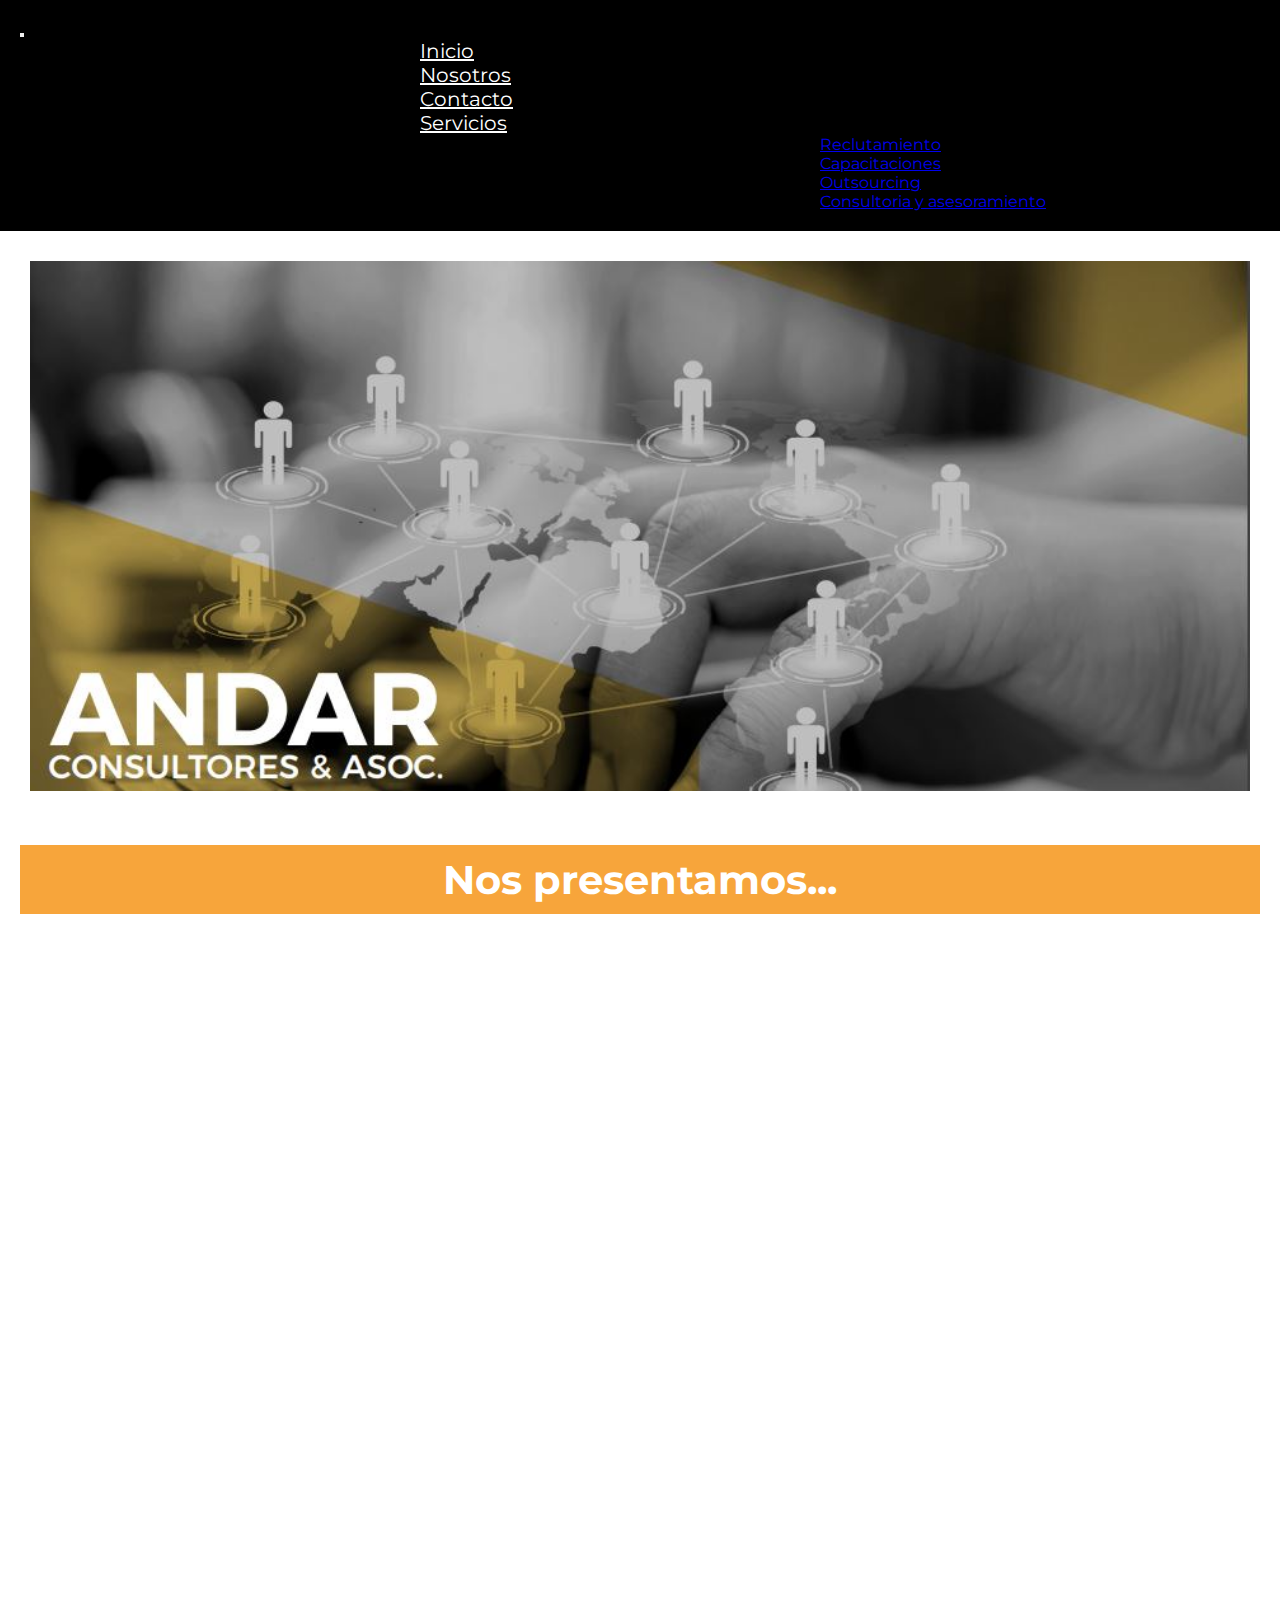
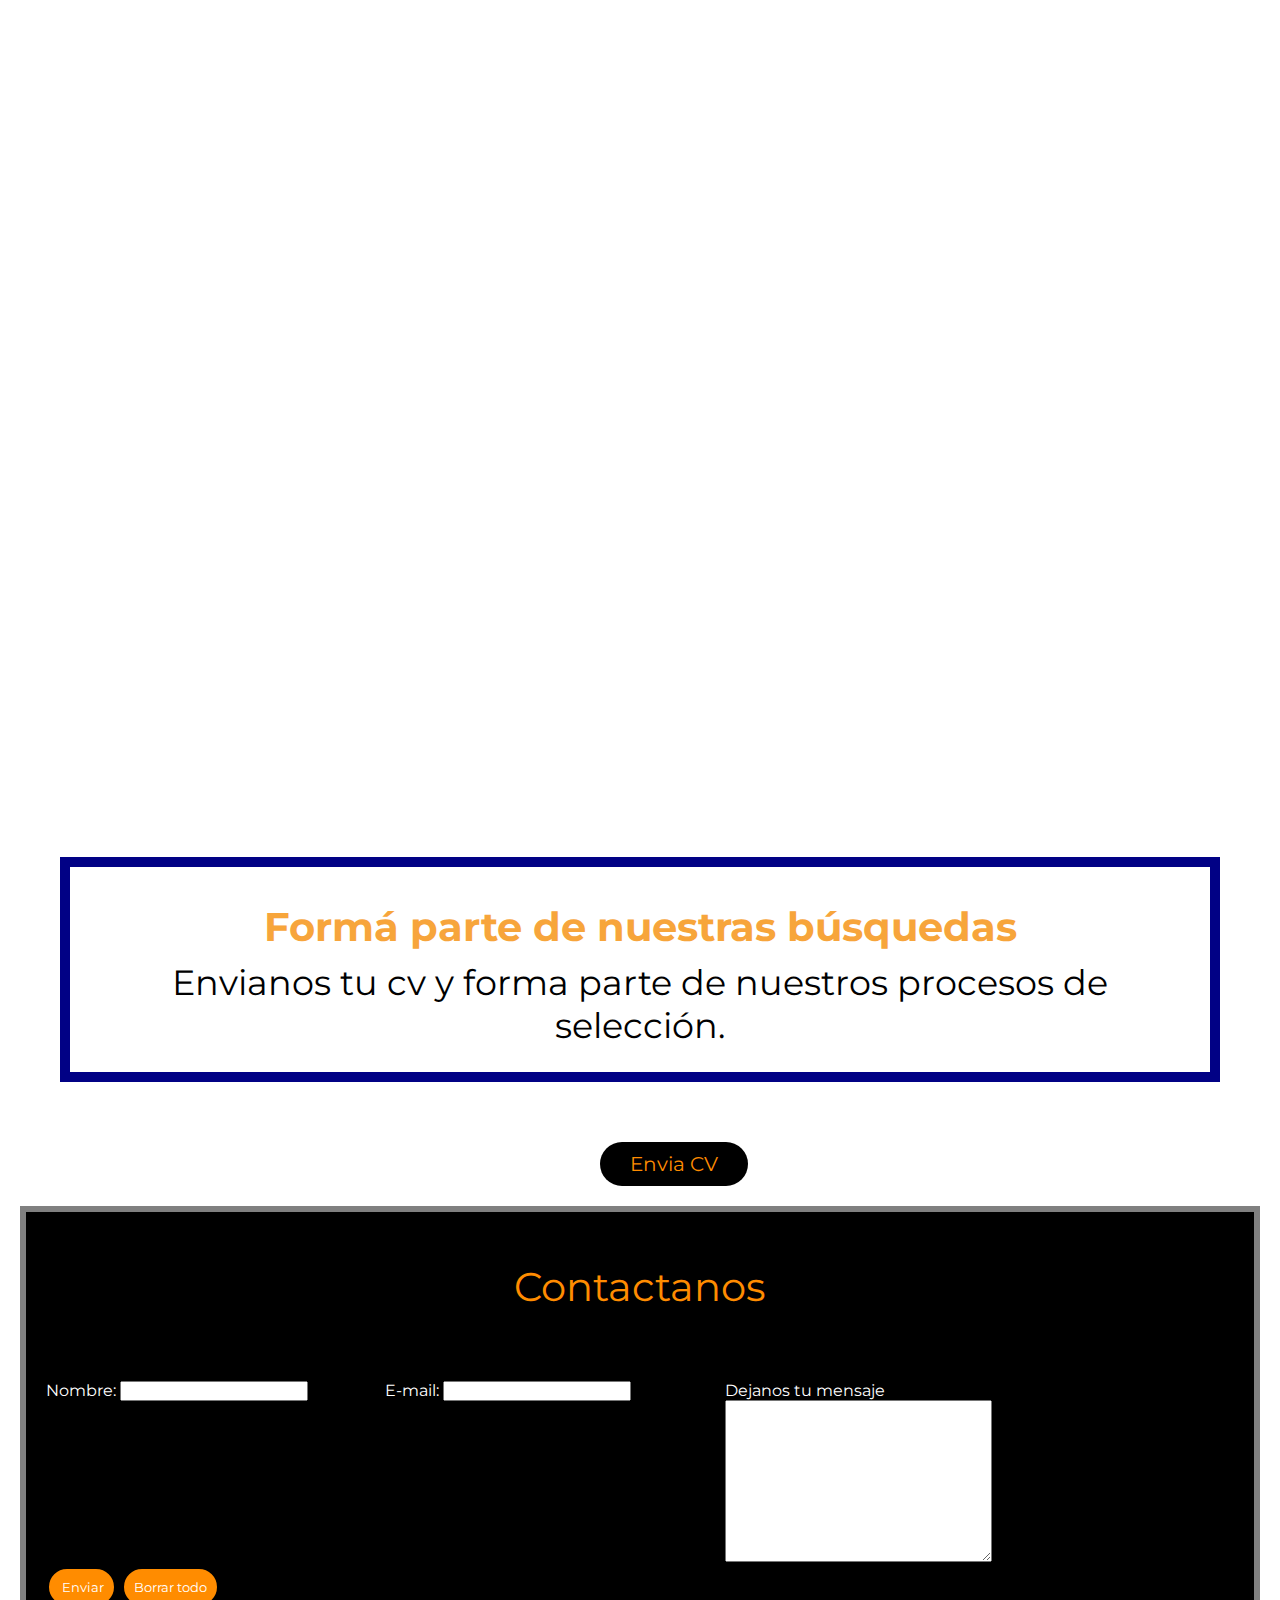
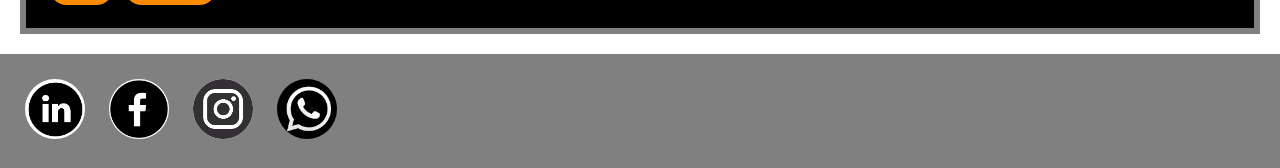
<file: index.html>
<!DOCTYPE html>
<html lang="en">
<head>
    <meta charset="UTF-8">
    <meta http-equiv="X-UA-Compatible" content="IE=edge">
    <meta name="viewport" content="width=device-width, initial-scale=1.0">
    <!-- CSS only -->
<link href="https://cdn.jsdelivr.net/npm/bootstrap@5.2.0-beta1/dist/css/bootstrap.min.css" rel="stylesheet" integrity="sha384-0evHe/X+R7YkIZDRvuzKMRqM+OrBnVFBL6DOitfPri4tjfHxaWutUpFmBp4vmVor" crossorigin="anonymous">
    <title>andar-consultores</title>
    <link rel="shortcut icon" href="./img/logo.jpg" type="image/x-icon">
    <link rel="preconnect" href="https://fonts.googleapis.com">
    <link rel="preconnect" href="https://fonts.gstatic.com" crossorigin>
    <link href="https://fonts.googleapis.com/css2?family=Cabin&family=Cookie&family=Handlee&family=Hubballi&family=Montserrat:wght@600&family=Oleo+Script+Swash+Caps&family=Satisfy&display=swap" rel="stylesheet">
    <link
    rel="stylesheet"
    href="https://cdnjs.cloudflare.com/ajax/libs/animate.css/4.1.1/animate.min.css"
  />
  <link href="https://unpkg.com/aos@2.3.1/dist/aos.css" rel="stylesheet">
    <link rel="stylesheet" href="./scss/style.css">
</head>
<body>

  <nav class="navbar navbar-expand-lg bg-light">
    <div class="container-fluid">
      <a class="navbar-brand" href="#"></a>
      <button class="navbar-toggler" type="button" data-bs-toggle="collapse" data-bs-target="#navbarNavDropdown" aria-controls="navbarNavDropdown" aria-expanded="false" aria-label="Toggle navigation">
        <span class="navbar-toggler-icon"></span>
      </button>
      <div class="collapse navbar-collapse" id="navbarNavDropdown">
        <ul class="navbar-nav">
          <li class="nav-item">
            <a class="nav-link" aria-current="page" href="./index.html">Inicio</a>
          </li>
          <li class="nav-item">
            <a class="nav-link" href="#nosotros">Nosotros</a>
          </li>
          <li class="nav-item">
            <a class="nav-link" href="#">Contacto</a>
          </li>
          <li class="nav-item dropdown">
            <a class="nav-link dropdown-toggle" href="#" id="navbarDropdownMenuLink" role="button" data-bs-toggle="dropdown" aria-expanded="false">
              Servicios
            </a>
            <ul class="dropdown-menu" aria-labelledby="navbarDropdownMenuLink">
                  <li><a class="dropdown-item" href="./html/reclutamiento.html" target="_blank">Reclutamiento</a></li>
                  <li><a class="dropdown-item" href="./html/capacitaciones.html" target="_blank">Capacitaciones</a></li>
                  <li><a class="dropdown-item" href="./html/outsourcing.html" target="_blank">Outsourcing</a></li>
                  <li><a class="dropdown-item" href="./html/consultoria-asesoramiento.html" target="_blank">Consultoria y asesoramiento</a></li>
                  
            </ul>
          </li>
        </ul>
       </div>
    </div>
  
  </nav>

  <div class="portada">
    <img src="./img/imagen-portada.jpg" alt="andar">
  </div>

<div id="nosotros">
  <h1 class="animate__animated animate__zoomIn">Nos presentamos...</h1>
</div>


<div class="row row-cols-1 row-cols-md-2 g-4">
  <div data-aos="flip-left"data-aos-duration="2000" class="col">
    <div class="card">
      <img src="./img/quienes-somos.jpg" class="card-img-top" alt="somos">
      <div class="card-body">
        <h5 class="card-title">Nosotros</h5>
        <p class="card-text">Somos un grupo de profesionales orientados a brindar soluciones y asesoría en
          el campo del Capital Humano y
          Seguridad e Higiene del Trabajo.</p>
      </div>
    </div>
  </div>
  <div data-aos="flip-right" data-aos-duration="2000" class="col">
    <div class="card">
      <img src="./img/trabajo-equipo.jpg" class="card-img-top" alt="equipo">
      <div class="card-body">
        <h5 class="card-title">Como lo hacemos</h5>
        <p class="card-text">Brindamos soluciones personalizadas, prácticas y de valor.
          Trabajando en equipo, alineados a
          tus necesidades, con flexibilidad y
          responsabilidad.</p>
      </div>
    </div>
  </div>
  
</div>

<section class="cv">
  <h3>Formá parte de nuestras búsquedas</h3>
  <p>Envianos tu cv y forma parte de nuestros procesos de selección.  </p>
</section>

<div>
  <a class="enviar-cv"  href="mailto:consultores.andar@gmail"> Envia CV</a>
</div>

<div class="contacto">

<p class="contac"> Contactanos</p>

<div class="box-form">
<form class="formulario" action= "https://formsubmit.co/ romicatencio@gmail.com" method="POST" >


<div>
<label for="nombre"> Nombre:</label>
<input type="text" name="nombre" id="nombre">

</div>

<div>
  <label class="email" for="email"> E-mail:</label>
  <input type="text" name="email" id="email">
</div>

<div>
  <p>Dejanos tu mensaje</p>
  <textarea name="comentario" id="comentarios" cols="30" rows="10"> </textarea>
</div>

<div>
  <input type="submit" value= " Enviar" class="envio">
  <input type="reset" value="Borrar todo" class="envio">
</div>

<input type="hidden" name="_next" value="exito.html">
<input type="hidden" name="_captcha" value="false">
</form>
</div>
</div>

  

  

<footer>

  <a href="https://www.linkedin.com/company/andar-consultores/" target="_blank"> <img src="./img/linkedin-negro.png" alt="linkedin"></a>
  <a href="https://www.facebook.com/search/top?q=andar%20consultores" target="_blank"> <img src="./img/face-negro.png" alt="face"></a>
  <a href="https://www.instagram.com/andarconsultores/" target="_blank"> <img src="./img/instagram-negro.png" alt="inst"></a>
  <a href="https://wa.me/54111564049314">
    <img src="./img/logo-what-negro.jpg" alt="cel"></a>
  </div>

</footer>

<!-- JavaScript Bundle with Popper -->
<script src="https://cdn.jsdelivr.net/npm/bootstrap@5.2.0-beta1/dist/js/bootstrap.bundle.min.js" integrity="sha384-pprn3073KE6tl6bjs2QrFaJGz5/SUsLqktiwsUTF55Jfv3qYSDhgCecCxMW52nD2" crossorigin="anonymous"></script>
<script src="https://unpkg.com/aos@2.3.1/dist/aos.js"></script>
<script>
  AOS.init();
</script>
</body>
</html>
</file>
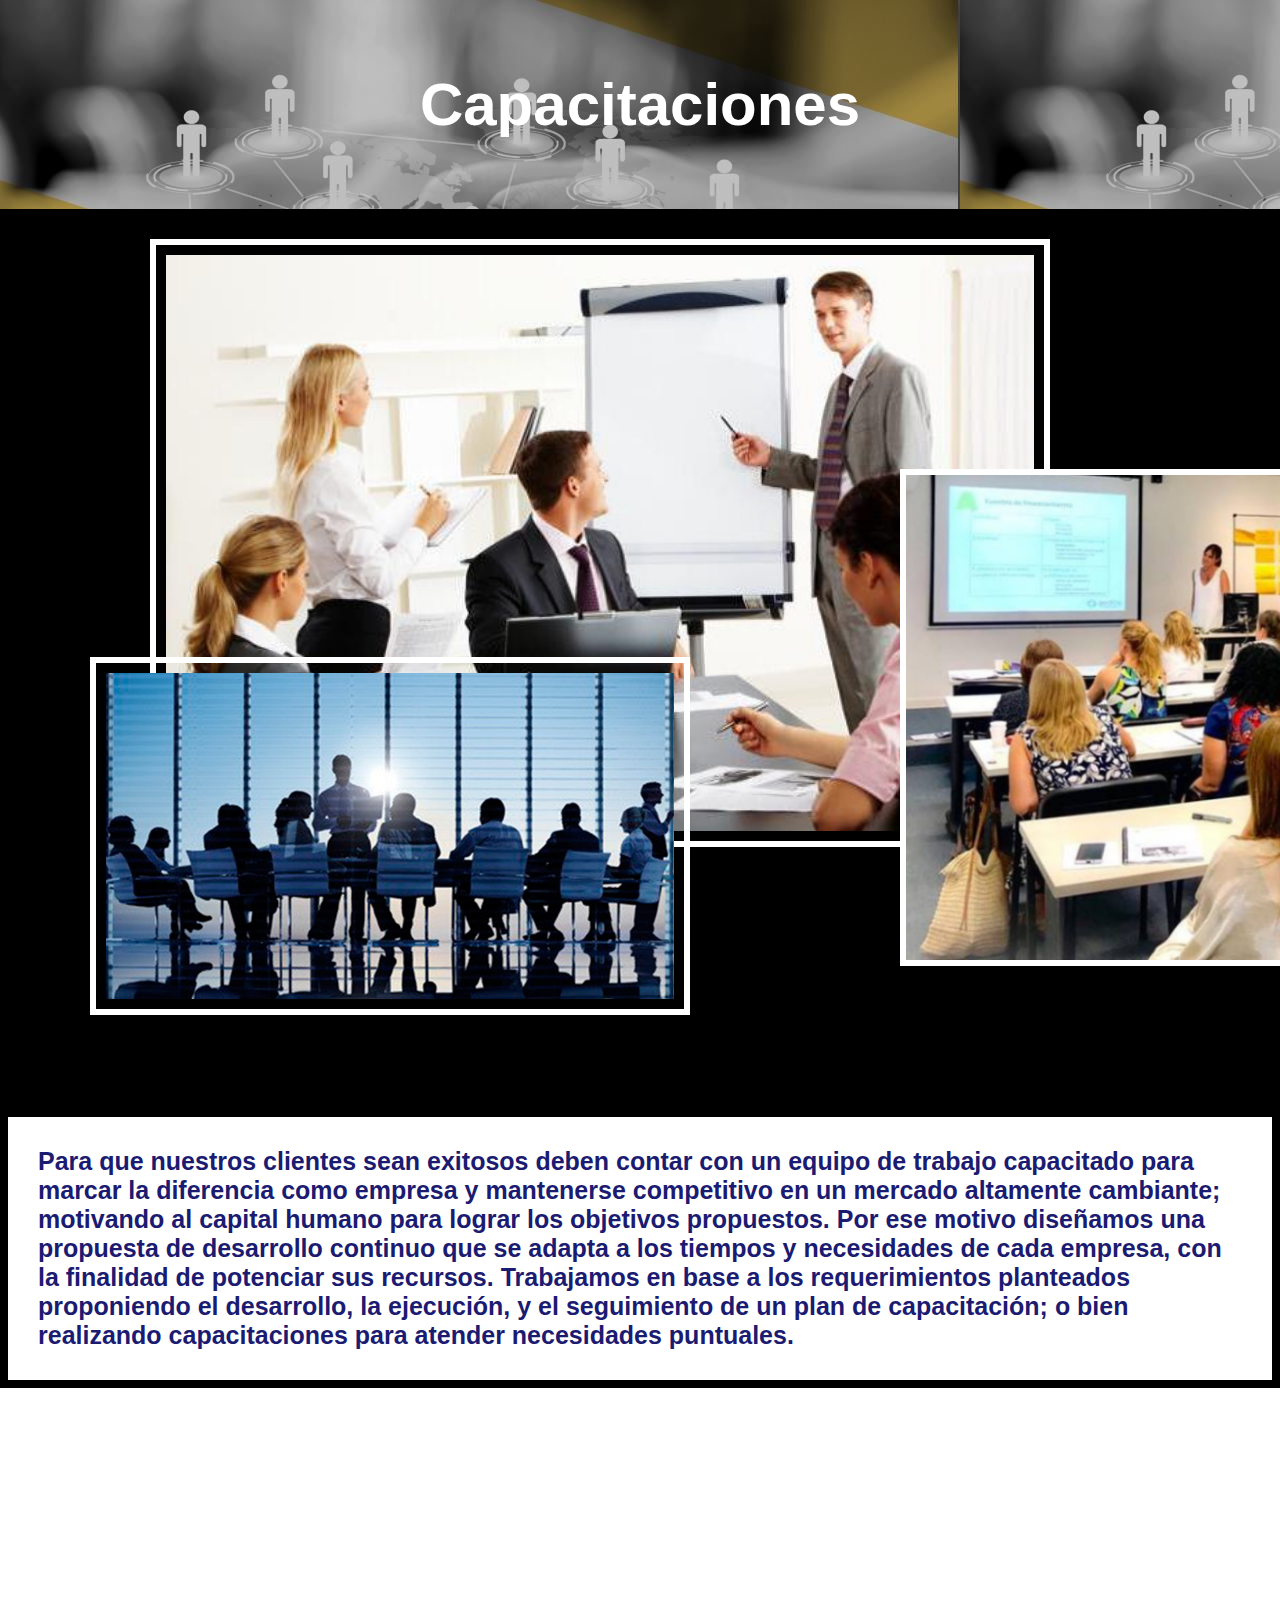
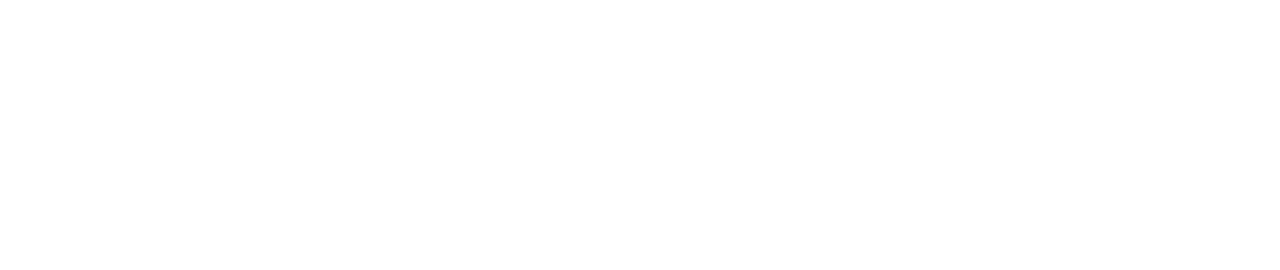
<file: html/capacitaciones.html>
<!DOCTYPE html>
<html lang="en">
<head>
    <meta charset="UTF-8">
    <meta http-equiv="X-UA-Compatible" content="IE=edge">
    <meta name="viewport" content="width=device-width, initial-scale=1.0">
    <title>capacitaciones</title>
    <link rel="shortcut icon" href="../img/logo.jpg" type="image/x-icon">
    <link rel="stylesheet" href="../scss/style.css">
</head>
<body>
    

<h1 class="titulo-cap">
    Capacitaciones
</h1>



<div class="box-cap">
    
    <img class="img-1" src="../img/capacitaciones.jpg" alt="capacitaciones">
    <img class="img-2"  src="../img/capacitaciones-2.jpg.crdownload" alt="cpacitaciones-2">
    <img class="img-3"  src="../img/capacitaciones-3.png" alt="capacitaciones-3">
    
</div>

<div class="explicacion-cap">
<p>Para que nuestros clientes sean exitosos deben contar con un equipo de trabajo
    capacitado para marcar la diferencia como empresa y mantenerse competitivo
    en un mercado altamente cambiante; motivando al capital humano para lograr
    los objetivos propuestos.
    Por ese motivo diseñamos una propuesta de desarrollo continuo que se adapta
    a los tiempos y necesidades de cada empresa, con la finalidad de potenciar sus
    recursos.
    Trabajamos en base a los requerimientos planteados proponiendo el desarrollo,
    la ejecución, y el seguimiento de un plan de capacitación; o bien realizando
    capacitaciones para atender necesidades puntuales. 
    </p></div>

</body>
</html>
</file>
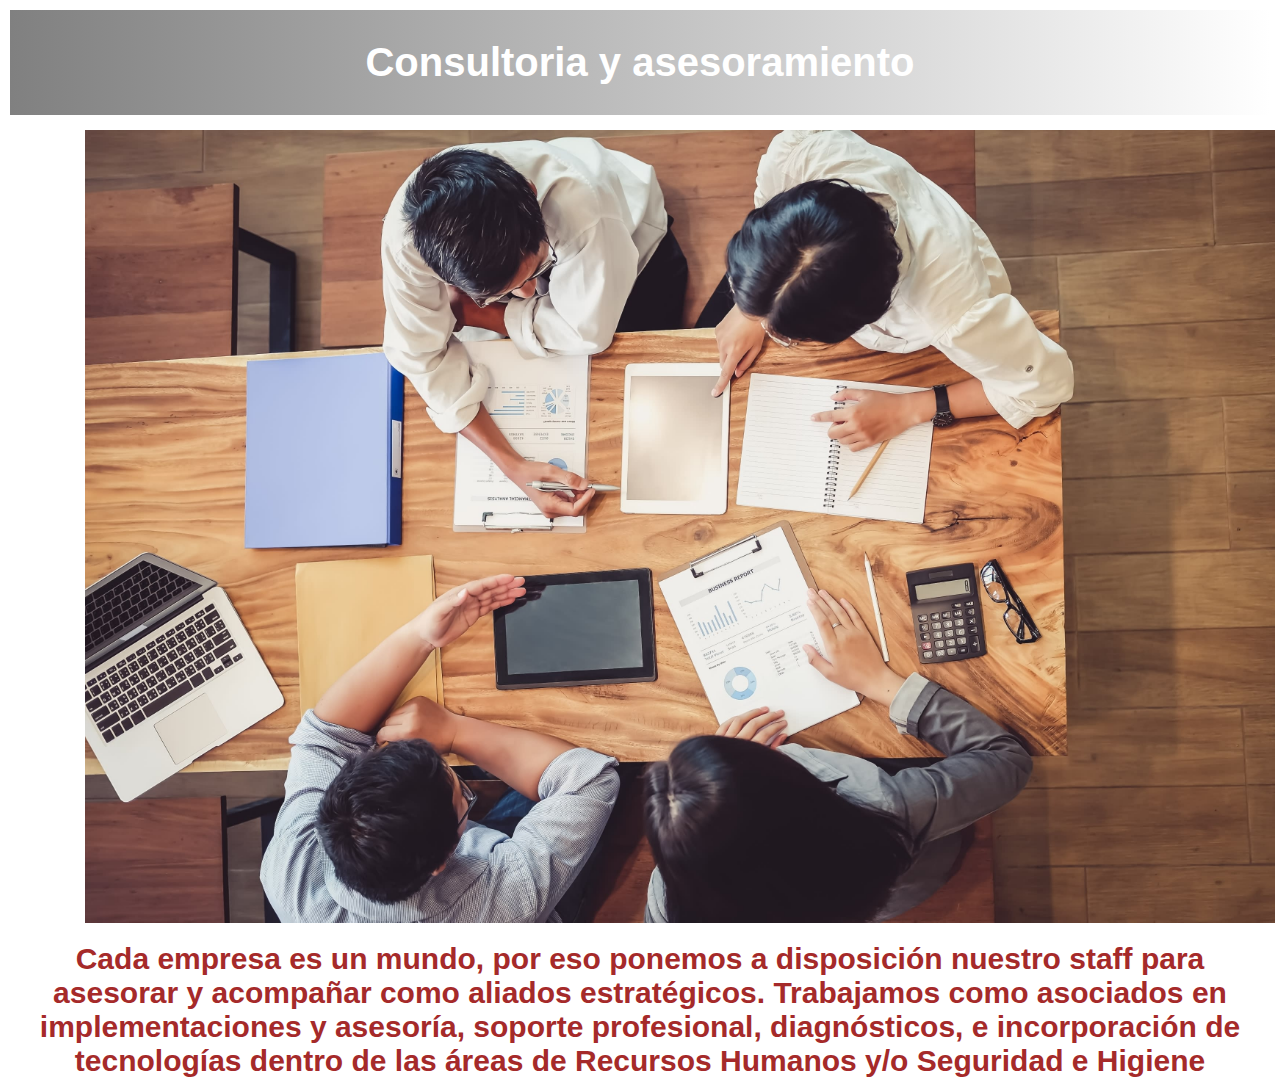
<file: html/consultoria-asesoramiento.html>
<!DOCTYPE html>
<html lang="en">
<head>
    <meta charset="UTF-8">
    <meta http-equiv="X-UA-Compatible" content="IE=edge">
    <meta name="viewport" content="width=device-width, initial-scale=1.0">
    <title>consultoria-asesoramiento</title>
    <link rel="shortcut icon" href="../img/logo.jpg" type="image/x-icon">
    <link rel="stylesheet" href="../scss/style.css">
</head>
<body>
     
    <h1 class="titulo-con"> Consultoria y asesoramiento</h1>

<div class="img-con">

    <img src="../img/asesoramiento.jpg" alt="asesoramiento">
    <p>Cada empresa es un mundo, por eso ponemos a disposición nuestro staff para
        asesorar y acompañar como aliados estratégicos.
        Trabajamos como asociados en implementaciones y asesoría, soporte profesional, diagnósticos, e incorporación de tecnologías dentro de las áreas de
        Recursos Humanos y/o Seguridad e Higiene</p>

</div>

</body>
</html>
</file>
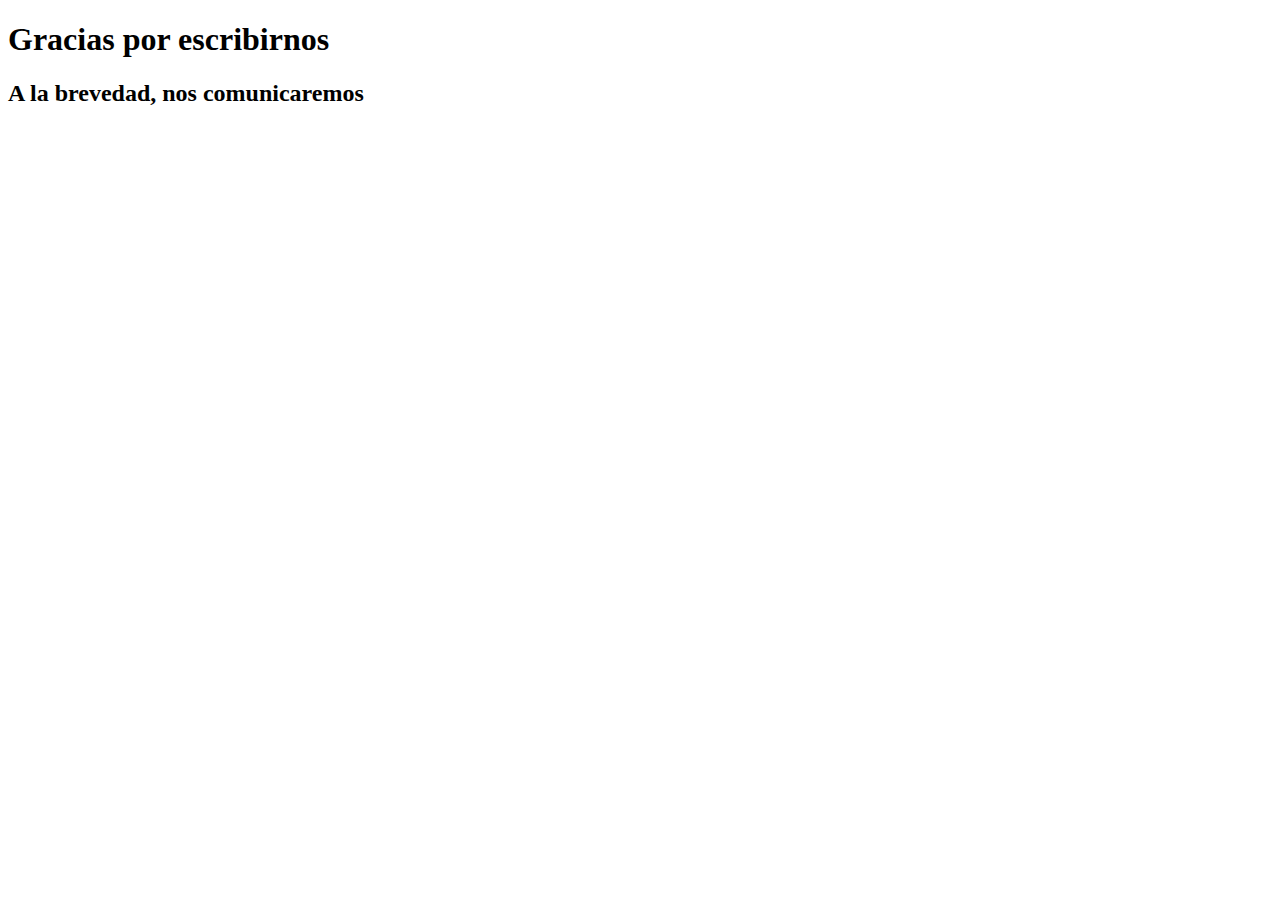
<file: html/exito.html>
<!DOCTYPE html>
<html lang="en">
<head>
    <meta charset="UTF-8">
    <meta http-equiv="X-UA-Compatible" content="IE=edge">
    <meta name="viewport" content="width=device-width, initial-scale=1.0">
    <title>Document</title>
</head>
<body>
    <h1>Gracias por escribirnos</h1>
    <h2>A la brevedad, nos comunicaremos</h2>
</body>
</html>
</file>
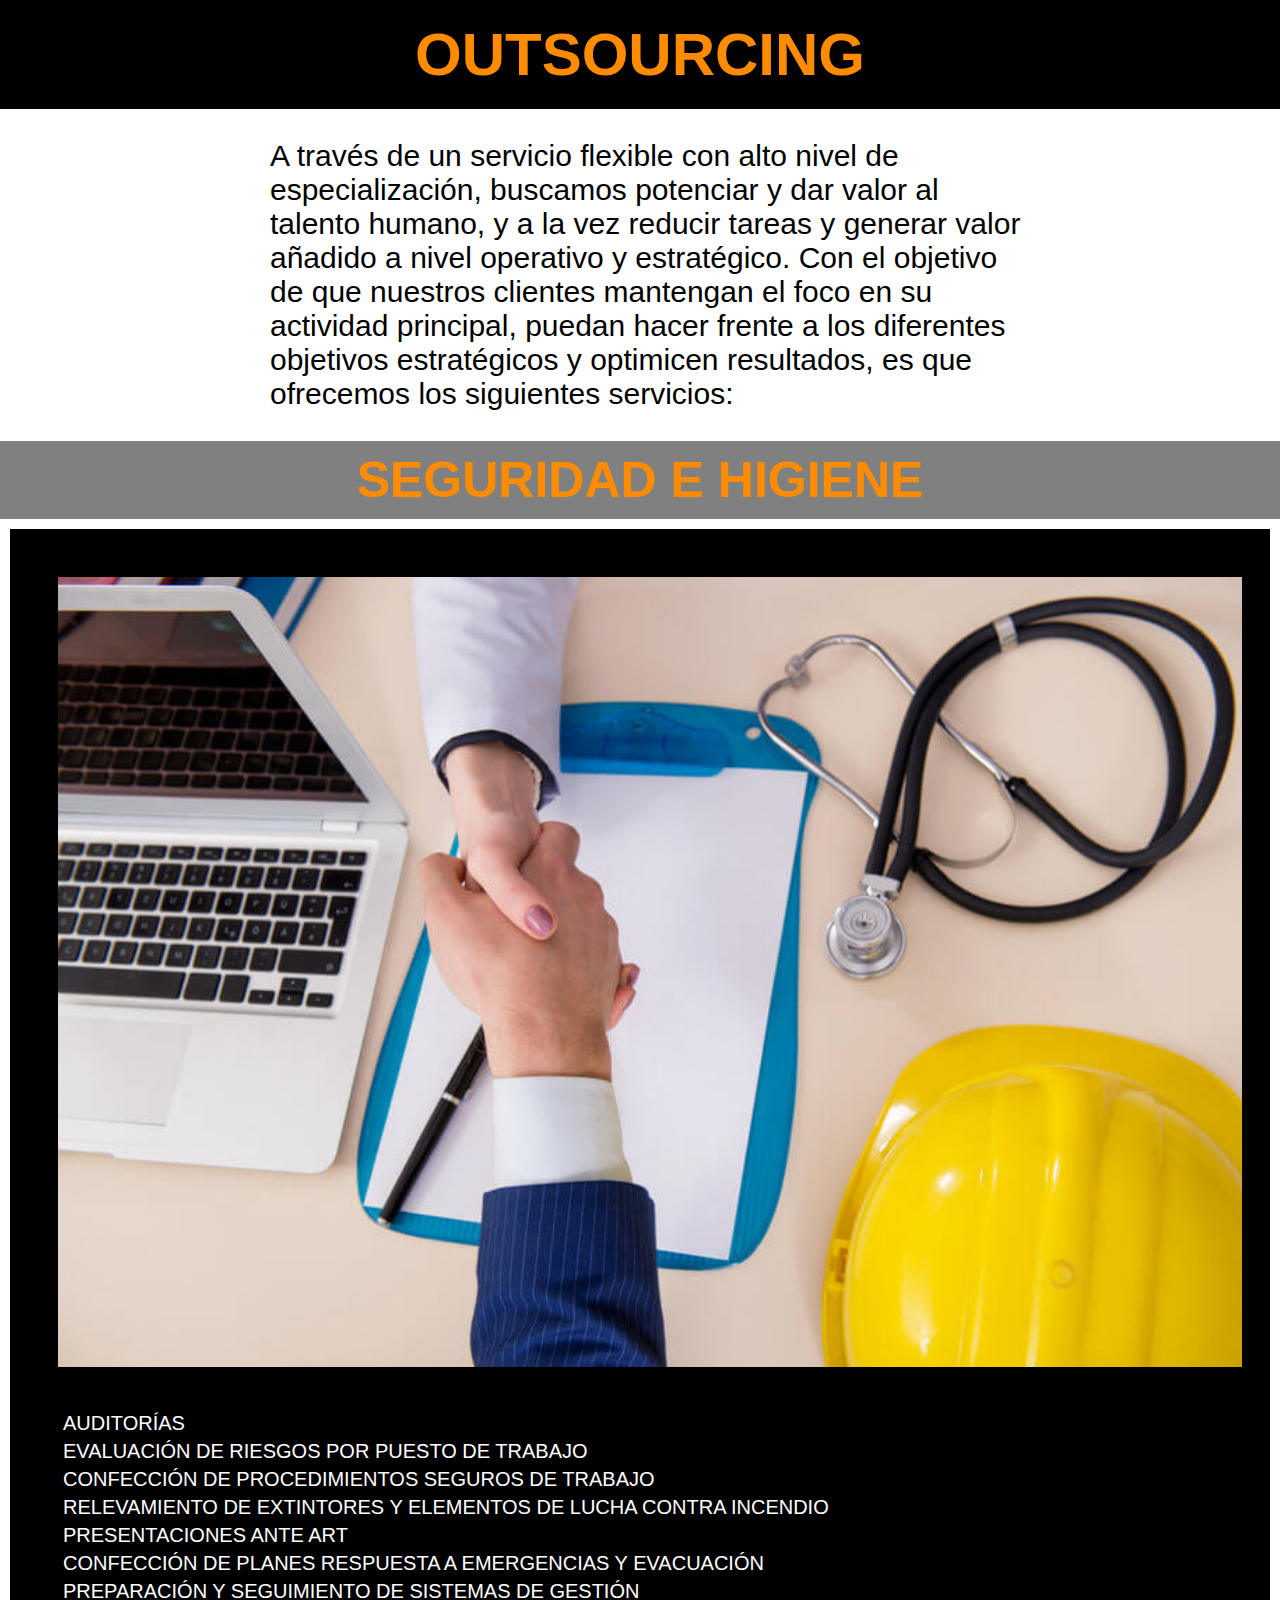
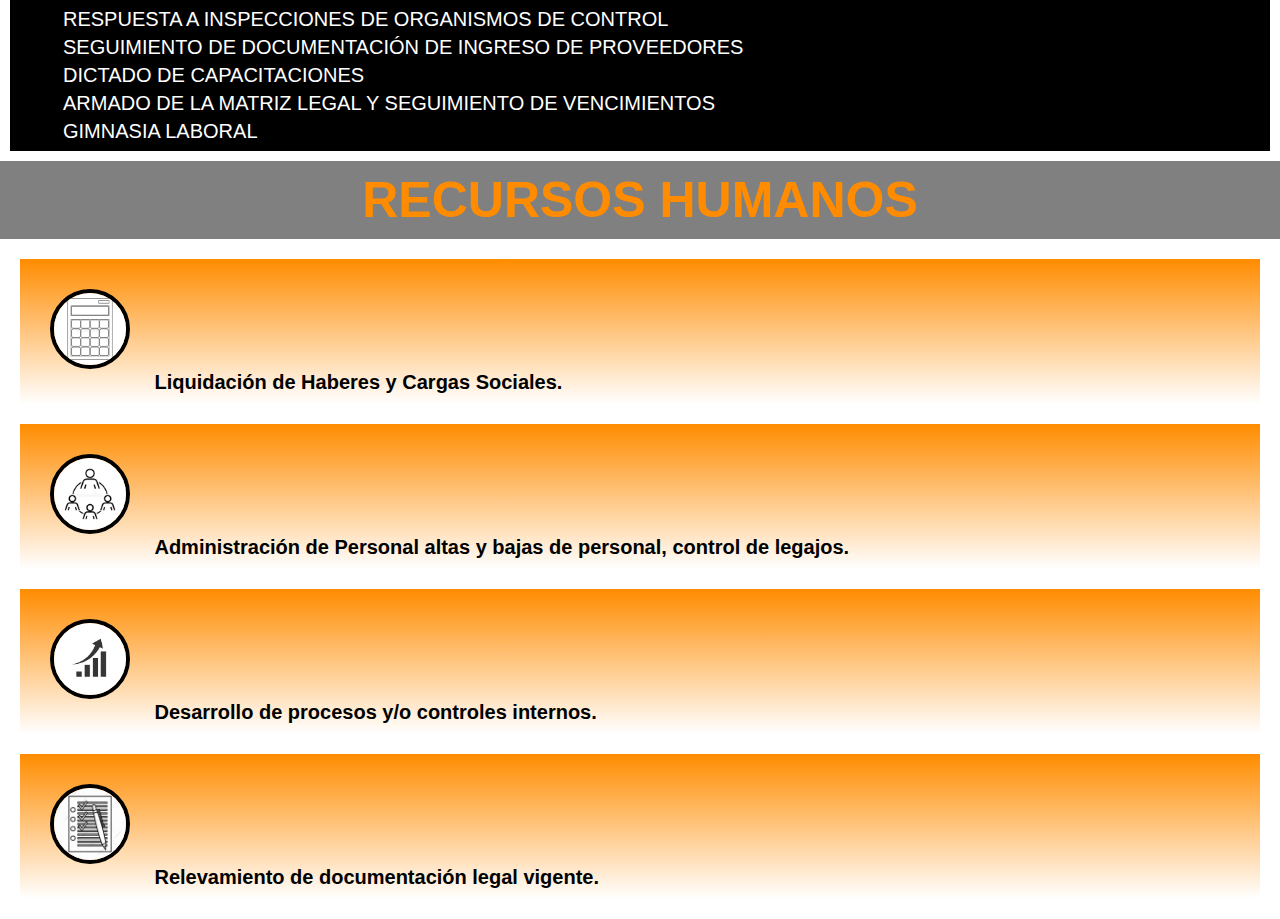
<file: html/outsourcing.html>
<!DOCTYPE html>
<html lang="en">
<head>
    <meta charset="UTF-8">
    <meta http-equiv="X-UA-Compatible" content="IE=edge">
    <meta name="viewport" content="width=device-width, initial-scale=1.0">
    <title>outsourcing</title>
    <link rel="shortcut icon" href="../img/logo.jpg" type="image/x-icon">
    <link rel="stylesheet" href="../scss/style.css">
</head>
<body>
    <div class="out">
        <h1>
            OUTSOURCING
        </h1>

        <p>
            A través de un servicio flexible con alto nivel de especialización, buscamos
potenciar y dar valor al talento humano, y a la vez reducir tareas y generar valor
añadido a nivel operativo y estratégico.
Con el objetivo de que nuestros clientes mantengan el foco en su actividad
principal, puedan hacer frente a los diferentes objetivos estratégicos y optimicen resultados, es que ofrecemos los siguientes servicios: 
        </p>
    </div>
 <div class="titulo-seguridad">
    <h3>SEGURIDAD E HIGIENE</h3>
 </div>
 <div class="seguridad">
    
        <img class="img-seguridad" src="../img/seguridad.jpg" alt="seguridad">
        
        <div class="p-seguridad">
            <p>AUDITORÍAS</p>
           <p>EVALUACIÓN DE
                RIESGOS POR PUESTO
                DE TRABAJO</p>
               <p>CONFECCIÓN
                DE PROCEDIMIENTOS
                SEGUROS DE
                 TRABAJO</p>
               <p>RELEVAMIENTO
                DE EXTINTORES Y
               ELEMENTOS DE LUCHA
               CONTRA INCENDIO</p>
             <p>PRESENTACIONES
                ANTE ART</p>
                <p>CONFECCIÓN DE
                PLANES RESPUESTA A
                EMERGENCIAS Y
                EVACUACIÓN</p>
              <p>PREPARACIÓN
                Y SEGUIMIENTO DE
                SISTEMAS DE GESTIÓN
            </p>
            <p>RESPUESTA A
                INSPECCIONES DE
                ORGANISMOS DE
                CONTROL</p>
                <p>SEGUIMIENTO DE
                DOCUMENTACIÓN DE
                INGRESO DE
                PROVEEDORES</p>
               <p>DICTADO DE
                CAPACITACIONES</p>
                <p>ARMADO DE LA
                MATRIZ LEGAL Y
                SEGUIMIENTO DE
                VENCIMIENTOS</p>
               <p>GIMNASIA
                LABORAL</p>    
            
                
            </div>
    
    
</div>

    <div class="humanos">
        <h2>RECURSOS HUMANOS</h2>
        <div class="img-recursos"> <img src="../img/calculadora.jpg" alt="cal"> <h3> Liquidación de Haberes y Cargas Sociales.</h3></div>
        <div class="img-recursos"> <img src="../img/administracion.jpg" alt="ad"> <h3>Administración de Personal altas y bajas
            de personal, control de legajos.</h3></div>
        <div class="img-recursos"> <img src="../img/crecimiento.webp" alt="crec"> <h3>Desarrollo de procesos y/o controles
            internos. </h3></div>
        <div class="img-recursos"> <img src="../img/anotador.jpg" alt="ano"> <h3>Relevamiento de documentación legal
            vigente.</h3></div>
    </div>
</body>
</html>
</file>
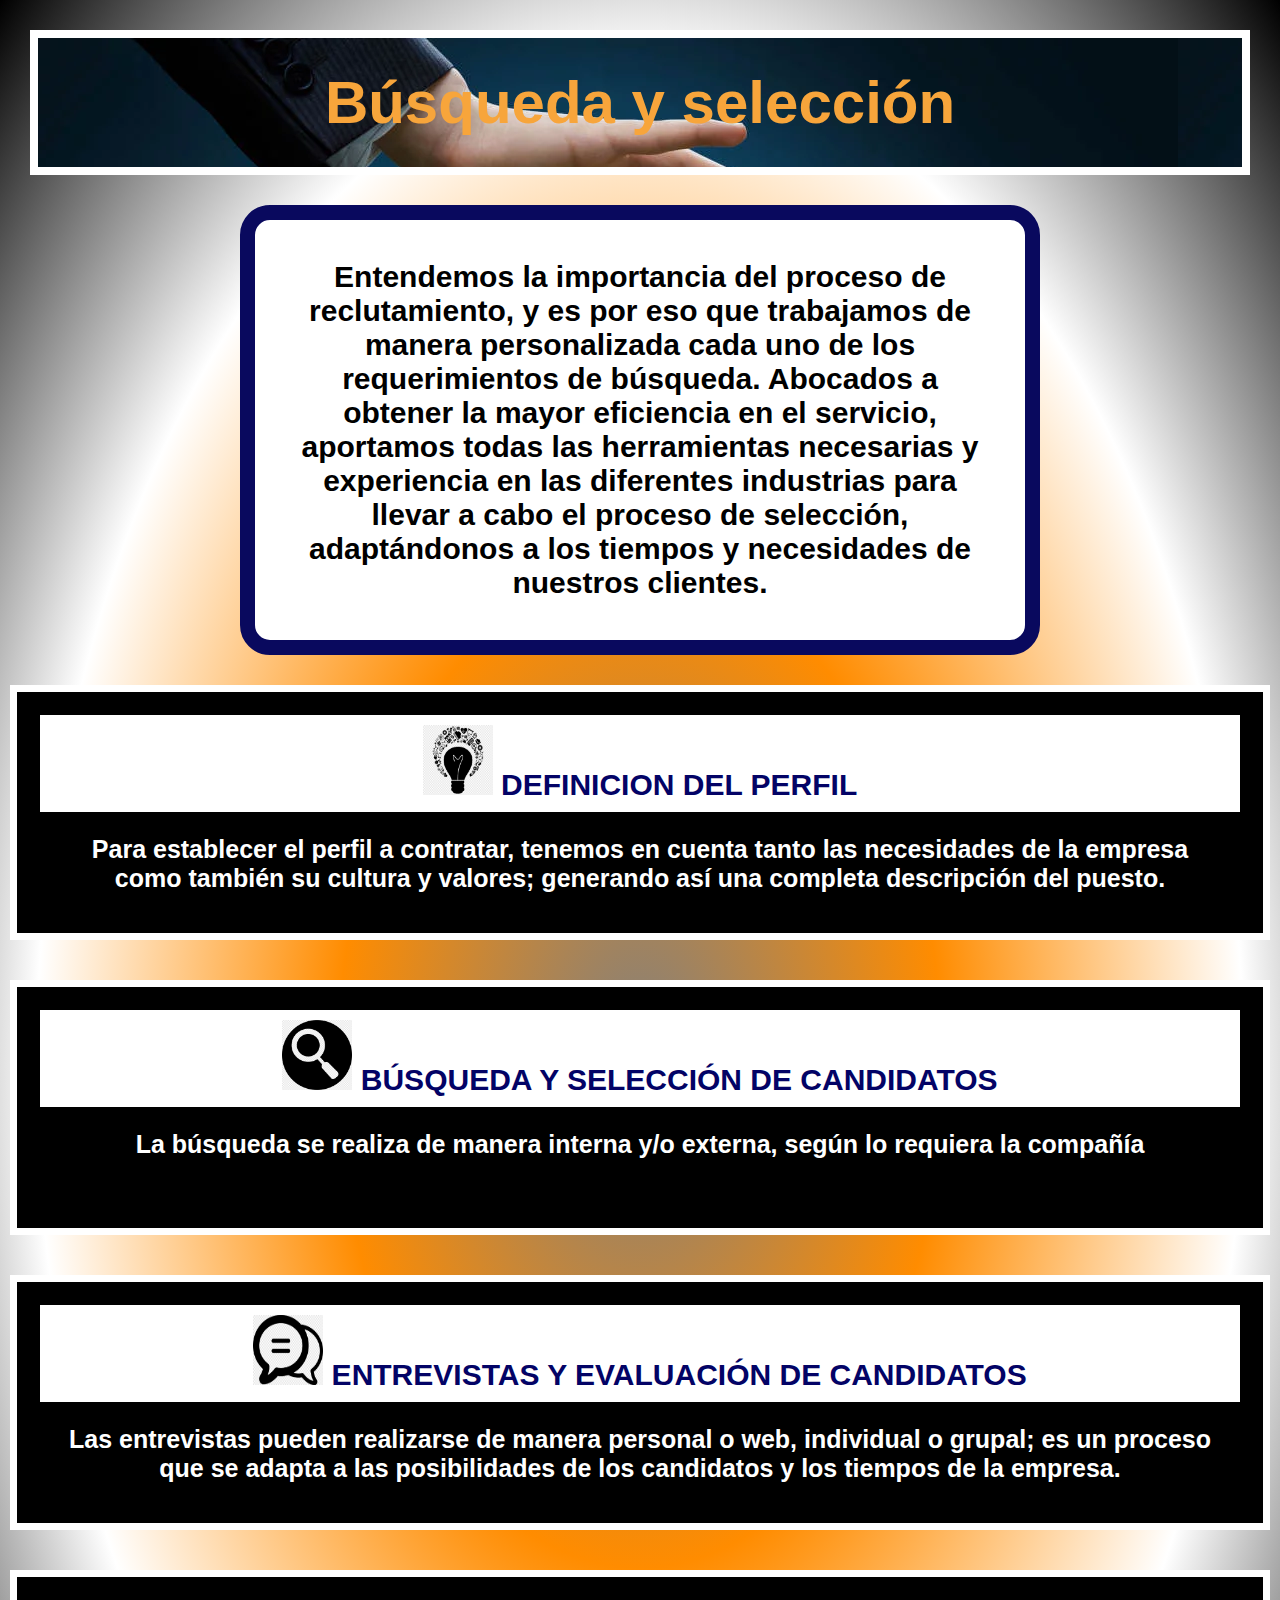
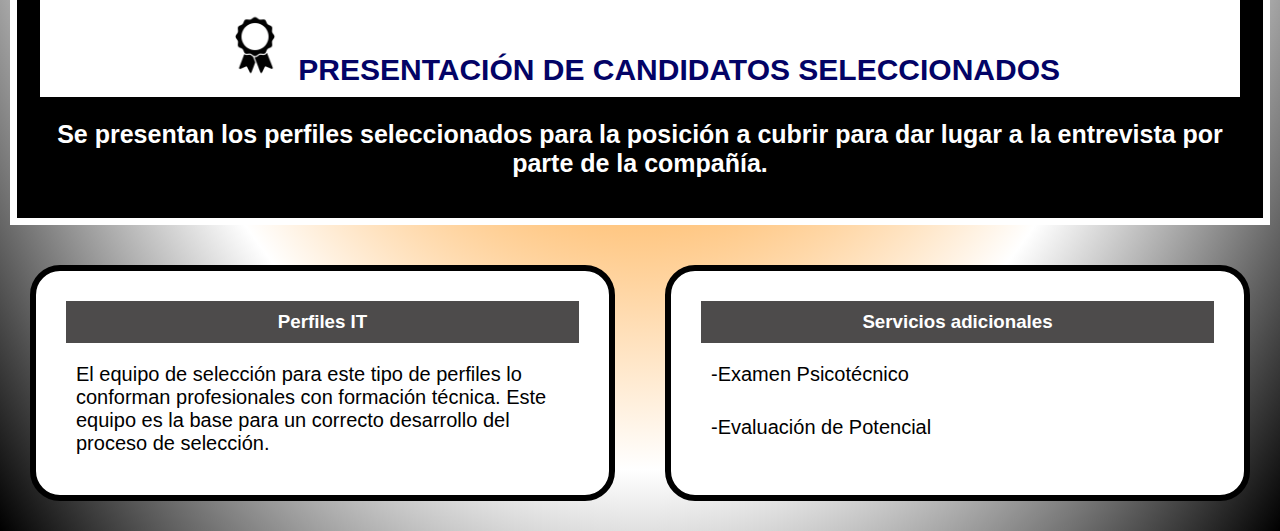
<file: html/reclutamiento.html>
<!DOCTYPE html>
<html lang="en">
<head>
    <meta charset="UTF-8">
    <meta http-equiv="X-UA-Compatible" content="IE=edge">
    <meta name="viewport" content="width=device-width, initial-scale=1.0">
    <link rel="shortcut icon" href="../img/logo.jpg" type="image/x-icon">
    <link rel="stylesheet" href="../scss/style.css">
    <title>reclutamiento</title>
</head>
<body class="box-recl">
    
    <h1 class="tit-recl"> Búsqueda y selección</h1>

    <div class="busqueda">
           
           <p>Entendemos la importancia del proceso de reclutamiento, y es por eso que
            trabajamos de manera personalizada cada uno de los requerimientos de
            búsqueda.
            Abocados a obtener la mayor eficiencia en el servicio, aportamos todas las herramientas necesarias y experiencia en las diferentes industrias para llevar a cabo el
            proceso de selección, adaptándonos a los tiempos y necesidades de nuestros
            clientes.</p>
    </div>

    <section class="item">
          <div class="item-1">
            <h3> <img src="../img/foco.png" alt="foco"> DEFINICION DEL PERFIL</h3>
            <p>Para establecer el perfil a
                contratar, tenemos en
                cuenta tanto las necesidades
                de la empresa como también
                su cultura y valores; generando así una completa descripción del puesto.</p>
            
            
          </div>

          <div class="item-1">
           
            <h3> <img src="../img/lupa.png" alt="lupa"> BÚSQUEDA Y SELECCIÓN DE CANDIDATOS</h3>
            <p>La búsqueda se realiza de
                manera interna y/o externa,
                según lo requiera la
                compañía</p>
               
          </div>
        

          <div class="item-1">
            <h3> <img src="../img/dialogo.png" alt="dialogo"> ENTREVISTAS
                Y EVALUACIÓN DE CANDIDATOS</h3>
            <p>Las entrevistas pueden
                realizarse de manera personal
                o web, individual o grupal; es
                un proceso que se adapta a
                las posibilidades de los
                candidatos y los tiempos de
                la empresa.  </p>

                
                    
            
            
                
          </div>

          <div class="item-1">
            
            <h3> <img src="../img/medalla.jpg" alt="medalla"> PRESENTACIÓN DE
                CANDIDATOS
                SELECCIONADOS</h3>
            <p> Se presentan los perfiles
                seleccionados para la
                posición a cubrir para dar
                lugar a la entrevista por parte
                de la compañía. </p>
                
          </div>



    </section>

    <div class="adicionales">
    <div>
        <h3>Perfiles IT</h3>
        <p> El equipo de selección para este tipo
            de perfiles lo conforman profesionales
            con formación técnica. Este equipo es
            la base para un correcto desarrollo del
            proceso de selección.</p>
    </div>

    <div>
        <h3>Servicios adicionales</h3>
        <p>-Examen Psicotécnico</p>
        <p> -Evaluación de Potencial</p>
        
    </div>

</div>
</body>
</html>
</file>
<file: scss/style.css>
@charset "UTF-8";
* {
  margin: 0;
  padding: 0;
  -webkit-box-sizing: border-box;
          box-sizing: border-box;
  font-family: 'Cabin', sans-serif;
  font-family: 'Montserrat', sans-serif;
}

@media screen and (min-width: 769px) {
  ul {
    margin-left: 400px;
  }
  /* items */
  .nav-link {
    color: white;
    font-size: 20px;
  }
  .nav-link:hover {
    color: #f7a53b;
  }
  /* barra de navegacion */
  .container-fluid {
    background-color: black;
    padding: 20px;
  }
  /* img de portada */
  .portada {
    padding: 20px;
  }
  .portada img {
    padding: 10px;
    width: 100%;
    height: auto;
    max-width: 1300px;
  }
  /* titulo-nos presentamos */
  #nosotros h1 {
    font-size: 40px;
    color: white;
    background-color: #f7a53b;
    text-align: center;
    padding: 10px;
    margin: 20px;
  }
  /* nosotros */
  /* contenedor de img */
  .card {
    padding: 30px;
    border: solid 3px darkgrey;
    margin: 20px;
    background-color: black;
  }
  /* titulo */
  .card-title {
    font-size: 40px;
    color: black;
    background-color: #f7a53b;
    text-align: center;
    margin: 10px;
    border-radius: 30px;
  }
  /* explicacion*/
  .card-text {
    font-size: 20px;
    color: white;
    text-align: center;
  }
  /* animacion-texto-nos presentamos */
  .animate__animated {
    -webkit-animation-duration: 3s;
            animation-duration: 3s;
    -webkit-animation-delay: 1.5s;
            animation-delay: 1.5s;
  }
  /* seccion:deja CV */
  .cv {
    border: solid #010185 10px;
    text-align: center;
    display: inline-block;
    padding: 25px;
    margin: 60px;
  }
  .cv h3 {
    color: #f7a53b;
    font-size: 40px;
    padding: 10px;
  }
  .cv p {
    color: black;
    font-size: 35px;
  }
  /* botón-enviar CV */
  .enviar-cv {
    border-radius: 30px;
    background-color: black;
    color: darkorange;
    font-size: 20px;
    text-align: center;
    display: inline-block;
    padding: 10px 30px;
    text-decoration: none;
    margin-left: 600px;
  }
  .enviar-cv:hover {
    color: black;
    background-color: darkorange;
  }
  /* contacto */
  .contacto {
    background-color: black;
    border: solid 6px grey;
    margin: 20px;
  }
  .contacto .contac {
    color: darkorange;
    font-size: 40px;
    text-align: center;
    padding: 20px;
    margin: 30px;
  }
  .contacto .formulario {
    background-color: black;
    color: white;
  }
  .box-form {
    display: -ms-grid;
    display: grid;
  }
  .box-form .formulario {
    display: -ms-grid;
    display: grid;
    -ms-grid-columns: 2fr 2fr 3fr;
        grid-template-columns: 2fr 2fr 3fr;
    padding: 10px;
    margin: 10px;
  }
  .envio {
    background-color: darkorange;
    color: white;
    border-radius: 30px;
    padding: 10px;
    border: solid black 3px;
  }
  /* footer */
  footer {
    background-color: grey;
    padding: 15px;
  }
  footer img {
    width: 80px;
    height: 80px;
    padding: 10px;
    border-radius: 40px;
    display: inline-block;
  }
  /* reclutamiento */
  /* body-reclutamiento */
  .box-recl {
    background: radial-gradient(gray, darkorange, white, black);
  }
  /* explicacion */
  .busqueda {
    background-color: white;
    width: 800px;
    height: auto;
    padding: 10px;
    margin: auto;
    border-radius: 30px;
    border: solid 15px #09095e;
  }
  .busqueda p {
    font-size: 30px;
    text-align: center;
    padding: 30px;
    color: black;
    font-weight: 600;
  }
  /* titulo principal */
  .tit-recl {
    font-size: 60px;
    color: #f7a53b;
    text-align: center;
    background-image: url(../img/busqueda.webp);
    padding: 30px;
    margin: 30px;
    border: solid 8px white;
    font-weight: 700;
  }
  /* pasos a seguir */
  /* organizacion del esquema */
  .item {
    display: -ms-grid;
    display: grid;
    -ms-grid-columns: 1fr;
        grid-template-columns: 1fr;
    -ms-grid-rows: 1fr 1fr;
        grid-template-rows: 1fr 1fr;
    gap: 20px;
    padding: 10px;
    /* formato de los cuadros */
    /* explicacion */
    /* titulo */
  }
  .item .item-1 {
    background-color: black;
    padding: 20px;
    margin-top: 20px;
    border: solid 7px white;
  }
  .item p {
    color: white;
    font-weight: 600;
    font-size: 25px;
    padding: 20px;
    text-align: center;
  }
  .item h3 {
    font-size: 30px;
    color: #030366;
    text-align: center;
    padding: 10px;
    background-color: white;
    border: solid 3px black;
  }
  .item img {
    width: 70px;
    height: 70px;
  }
  /* adicionales */
  .adicionales {
    display: -ms-grid;
    display: grid;
    -ms-grid-columns: 1fr 1fr;
        grid-template-columns: 1fr 1fr;
    padding: 10px;
    gap: 10px;
    /* contenedor */
    /* titulo */
    /* explicacion */
  }
  .adicionales div {
    background-color: white;
    border-radius: 30px;
    margin: 20px;
    padding: 20px;
    border: solid 6px black;
  }
  .adicionales h3 {
    font: 25px;
    color: white;
    text-align: center;
    margin: 10px;
    background-color: #4d4b4b;
    padding: 10px;
  }
  .adicionales p {
    font-size: 20px;
    color: black;
    margin: 10px;
    padding: 10px;
  }
  /* capacitaciones */
  /* titulo principal */
  .titulo-cap {
    font-size: 60px;
    background-image: url(../img/imagen-portada.jpg);
    color: white;
    text-align: center;
    padding: 70px;
  }
  /* contenedor de las imagenes */
  .box-cap {
    background-color: black;
    height: 900px;
    /* formato de las img */
  }
  .box-cap .img-1 {
    border: solid 6px white;
    padding: 10px;
    margin-left: 150px;
    margin-top: 30px;
    width: 900px;
    height: auto;
  }
  .box-cap .img-2 {
    border: solid 6px white;
    padding: 10px;
    margin-top: -400px;
    width: 600px;
    height: auto;
    margin-left: 90px;
    margin-bottom: -150px;
  }
  .box-cap .img-3 {
    border: solid 6px white;
    margin-top: -400px;
    margin-left: 900px;
    margin-bottom: 900px;
    width: 400px;
    height: auto;
  }
  /* explicacion de las capacitaciones */
  .explicacion-cap {
    border: solid 8px black;
  }
  .explicacion-cap p {
    font-size: 25px;
    color: #1b1b72;
    padding: 30px;
    font-weight: 600;
  }
  /* consultoria */
  /* titulo principal */
  .titulo-con {
    font-size: 40px;
    text-align: center;
    color: white;
    background: -webkit-gradient(linear, right top, left top, from(white), to(gray));
    background: linear-gradient(to left, white, gray);
    padding: 30px;
    margin: 10px;
  }
  /* contenedor de ig y explicacion */
  .img-con img {
    width: 100%;
    height: auto;
    max-width: 1200px;
    margin-left: 80px;
    border: 5px solid white;
  }
  /* explicacion */
  .img-con p {
    font-size: 30px;
    color: brown;
    text-align: center;
    margin: 10px;
    font-weight: 600;
  }
  /* outsourcing */
  /* titulo principal */
  .out h1 {
    font-size: 60px;
    color: darkorange;
    text-align: center;
    padding: 20px;
    background-color: black;
  }
  /* explicacion del outsourcing */
  .out p {
    font-size: 30px;
    /* background-color: darkorange; */
    color: black;
    /* border-radius: 30px;
        border: solid 6px black; */
    width: 800px;
    padding: 20px;
    margin: 10px;
    margin-left: 250px;
  }
  /* titulo-seguridad e higiene */
  .titulo-seguridad h3 {
    font-size: 50px;
    color: darkorange;
    text-align: center;
    padding: 10px;
    background-color: gray;
  }
  /* organizaion img e items */
  .seguridad {
    display: -ms-grid;
    display: grid;
    -ms-grid-columns: 1fr;
        grid-template-columns: 1fr;
    -ms-grid-rows: 1fr;
        grid-template-rows: 1fr;
    border: solid 8px black;
    padding: 20px;
    margin: 10px;
    background-color: black;
  }
  .seguridad .img-seguridad {
    height: auto;
    width: 100%;
    padding: 10px;
    margin: 10px;
    /* border: solid 5px black; */
  }
  .seguridad div p {
    /* items */
    color: white;
    /* color:rgb(4, 4, 56); */
    font-size: 20px;
    font-weight: 400;
    text-align: left;
    margin-left: 50px;
    margin: 15px;
    padding: 10px;
    margin-bottom: -30px;
    font-family: 'Segoe UI', Tahoma, Geneva, Verdana, sans-serif;
  }
  /* titulo.recursos hum */
  .humanos h2 {
    font-size: 50px;
    color: darkorange;
    background-color: gray;
    text-align: center;
    padding: 10px;
  }
  /* contenedor img-texto */
  .img-recursos {
    background: -webkit-gradient(linear, left top, left bottom, from(darkorange), to(white));
    background: linear-gradient(darkorange, white);
    padding: 10px;
    margin: 20px;
    /* item de recursos hum */
  }
  .img-recursos img {
    width: 80px;
    height: 80px;
    display: inline;
    margin-left: 10px;
    margin: 20px;
    border-radius: 40px;
    border: solid 4px black;
  }
  .img-recursos h3 {
    font-size: 20px;
    display: inline;
  }
}

@media screen and (max-width: 768px) {
  /* menu de navegacion */
  .navbar-toggler-icon {
    background-color: white;
  }
  /* items */
  .nav-link {
    color: white;
    font-size: 20px;
  }
  .nav-link:hover {
    color: #f7a53b;
  }
  /* barra de navegacion */
  .container-fluid {
    background-color: black;
    padding: 20px;
  }
  /* img de portada */
  .portada {
    padding: 20px;
  }
  .portada img {
    padding: 10px;
    width: 100%;
    height: auto;
    max-width: 600px;
  }
  /* titulo-nos presentamos */
  #nosotros h1 {
    font-size: 20px;
    color: white;
    background-color: #f7a53b;
    text-align: center;
    padding: 10px;
    margin: 20px;
  }
  /* nosotros */
  /* contenedor de img */
  .card {
    padding: 30px;
    border: solid 3px darkgrey;
    margin: 20px;
    background-color: black;
  }
  /* titulo */
  .card-title {
    font-size: 20px;
    color: black;
    background-color: #f7a53b;
    text-align: center;
    margin: 10px;
    border-radius: 30px;
  }
  /* explicacion*/
  .card-text {
    font-size: 15px;
    color: white;
    text-align: center;
  }
  /* animacion-texto-nos presentamos */
  .animate__animated {
    -webkit-animation-duration: 3s;
            animation-duration: 3s;
    -webkit-animation-delay: 1.5s;
            animation-delay: 1.5s;
  }
  /* seccion:deja CV */
  .cv {
    border: solid #010185 10px;
    text-align: center;
    display: inline-block;
    padding: 25px;
    margin: 60px;
  }
  .cv h3 {
    color: #f7a53b;
    font-size: 20px;
    padding: 10px;
  }
  .cv p {
    color: black;
    font-size: 25px;
  }
  /* botón-enviar CV */
  .enviar-cv {
    border-radius: 30px;
    background-color: black;
    color: darkorange;
    font-size: 15px;
    text-align: center;
    display: inline-block;
    padding: 10px 30px;
    text-decoration: none;
    margin-left: 160px;
  }
  .enviar-cv:hover {
    color: black;
    background-color: darkorange;
  }
  /* contacto */
  .contacto {
    background-color: black;
    border: solid 6px grey;
    margin: 20px;
  }
  .contacto .contac {
    color: darkorange;
    font-size: 20px;
    text-align: center;
    padding: 20px;
    margin: 30px;
  }
  .contacto .formulario {
    background-color: black;
    color: white;
  }
  .contacto .email {
    margin-left: 5px;
    padding: 5px;
  }
  .box-form {
    display: -ms-grid;
    display: grid;
  }
  .box-form .formulario {
    display: -ms-grid;
    display: grid;
    -ms-grid-columns: 1fr;
        grid-template-columns: 1fr;
    -ms-grid-rows: 1fr;
        grid-template-rows: 1fr;
    padding: 10px;
    margin: 10px;
  }
  .envio {
    background-color: darkorange;
    color: white;
    border-radius: 30px;
    padding: 10px;
    border: solid black 3px;
  }
  /* footer */
  footer {
    background-color: grey;
    padding: 15px;
  }
  footer img {
    width: 50px;
    height: 50px;
    padding: 10px;
    border-radius: 40px;
    display: inline-block;
  }
  /* reclutamiento */
  /* body-reclutamiento */
  .box-recl {
    background: radial-gradient(gray, darkorange, white, black);
  }
  /* explicacion */
  .busqueda {
    background-color: white;
    width: 400px;
    height: auto;
    padding: 10px;
    margin: auto;
    border-radius: 30px;
    border: solid 15px #09095e;
  }
  .busqueda p {
    font-size: 15px;
    text-align: center;
    padding: 30px;
    color: black;
    font-weight: 600;
  }
  /* titulo principal */
  .tit-recl {
    font-size: 30px;
    color: #f7a53b;
    text-align: center;
    background-image: url(../img/busqueda.webp);
    padding: 30px;
    margin: 30px;
    border: solid 8px white;
    font-weight: 700;
  }
  /* pasos a seguir */
  /* organizacion del esquema */
  .item {
    display: -ms-grid;
    display: grid;
    -ms-grid-columns: 1fr;
        grid-template-columns: 1fr;
    -ms-grid-rows: 1fr 1fr;
        grid-template-rows: 1fr 1fr;
    gap: 20px;
    padding: 10px;
    /* formato de los cuadros */
    /* explicacion */
    /* titulo */
  }
  .item .item-1 {
    background-color: black;
    padding: 20px;
    margin-top: 20px;
    border: solid 7px white;
  }
  .item p {
    color: white;
    font-weight: 600;
    font-size: 15px;
    padding: 20px;
    text-align: center;
  }
  .item h3 {
    font-size: 20px;
    color: #030366;
    text-align: center;
    padding: 10px;
    background-color: white;
    border: solid 3px black;
  }
  .item img {
    width: 40px;
    height: 40px;
  }
  /* adicionales */
  .adicionales {
    display: -ms-grid;
    display: grid;
    -ms-grid-columns: 1fr;
        grid-template-columns: 1fr;
    padding: 10px;
    gap: 10px;
    /* contenedor */
    /* titulo */
    /* explicacion */
  }
  .adicionales div {
    background-color: white;
    border-radius: 30px;
    margin: 20px;
    padding: 20px;
    border: solid 6px black;
  }
  .adicionales h3 {
    font-size: 20px;
    color: white;
    text-align: center;
    margin: 10px;
    background-color: #4d4b4b;
    padding: 10px;
  }
  .adicionales p {
    font-size: 15px;
    color: black;
    margin: 10px;
    padding: 10px;
  }
  /* capacitaciones */
  /* titulo principal */
  .titulo-cap {
    font-size: 25px;
    background-image: url(../img/imagen-portada.jpg);
    color: white;
    text-align: center;
    padding: 30px;
  }
  /* contenedor de las imagenes */
  .box-cap {
    background-color: black;
    height: 400px;
    /* formato de las img */
  }
  .box-cap .img-1 {
    border: solid 6px white;
    padding: 10px;
    margin-left: 20px;
    margin-top: 30px;
    width: 300px;
    height: auto;
  }
  .box-cap .img-2 {
    border: solid 6px white;
    padding: 10px;
    margin-top: -400px;
    width: 350px;
    height: auto;
    margin-left: 30px;
    margin-bottom: -150px;
  }
  .box-cap .img-3 {
    border: solid 6px white;
    margin-top: -200px;
    margin-left: 200px;
    margin-bottom: 500px;
    width: 250px;
    height: auto;
  }
  /* explicacion de las capacitaciones */
  .explicacion-cap {
    border: solid 8px black;
  }
  .explicacion-cap p {
    font-size: 15px;
    color: #1b1b72;
    padding: 30px;
    font-weight: 600;
  }
  /* consultoria */
  /* titulo principal */
  .titulo-con {
    font-size: 20px;
    text-align: center;
    color: white;
    background: -webkit-gradient(linear, right top, left top, from(white), to(gray));
    background: linear-gradient(to left, white, gray);
    padding: 20px;
    margin: 10px;
  }
  /* contenedor de ig y explicacion */
  .img-con img {
    width: 100%;
    height: auto;
    max-width: 400px;
    margin-left: 30px;
    border: 5px solid white;
  }
  /* explicacion */
  .img-con p {
    font-size: 20px;
    color: brown;
    text-align: center;
    margin: 10px;
    font-weight: 600;
  }
  /* outsourcing */
  /* titulo principal */
  .out h1 {
    font-size: 30px;
    color: darkorange;
    text-align: center;
    padding: 15px;
    background-color: black;
  }
  /* explicacion del outsourcing */
  .out p {
    font-size: 15px;
    /* background-color: darkorange; */
    color: black;
    /* border-radius: 30px;
    border: solid 6px black; */
    width: 400px;
    padding: 20px;
    margin: 10px;
    margin-left: 20px;
  }
  /* titulo-seguridad e higiene */
  .titulo-seguridad h3 {
    font-size: 30px;
    color: darkorange;
    text-align: center;
    padding: 10px;
    background-color: gray;
  }
  /* organizaion img e items */
  .seguridad {
    display: -ms-grid;
    display: grid;
    -ms-grid-columns: 1fr;
        grid-template-columns: 1fr;
    -ms-grid-rows: 1fr;
        grid-template-rows: 1fr;
    border: solid 8px black;
    padding: 20px;
    margin: 10px;
    background-color: black;
  }
  .seguridad .img-seguridad {
    height: auto;
    width: 100%;
    padding: 10px;
    margin: 10px;
    /* border: solid 5px black; */
  }
  .seguridad div p {
    /* items */
    color: white;
    /* color:rgb(4, 4, 56); */
    font-size: 15px;
    font-weight: 400;
    text-align: left;
    margin-left: 50px;
    margin: 15px;
    padding: 10px;
    margin-bottom: -30px;
    font-family: 'Segoe UI', Tahoma, Geneva, Verdana, sans-serif;
  }
  /* titulo.recursos hum */
  .humanos h2 {
    font-size: 30px;
    color: darkorange;
    background-color: gray;
    text-align: center;
    padding: 10px;
  }
  /* contenedor img-texto */
  .img-recursos {
    background: -webkit-gradient(linear, left top, left bottom, from(darkorange), to(white));
    background: linear-gradient(darkorange, white);
    padding: 5px;
    margin: 10px;
    /* item de recursos hum */
  }
  .img-recursos img {
    width: 40px;
    height: 40px;
    display: inline;
    margin: 5px;
    border-radius: 40px;
    border: solid 3px black;
  }
  .img-recursos h3 {
    font-size: 15px;
    display: inline;
    text-align: left;
  }
}
/*# sourceMappingURL=style.css.map */
</file>
